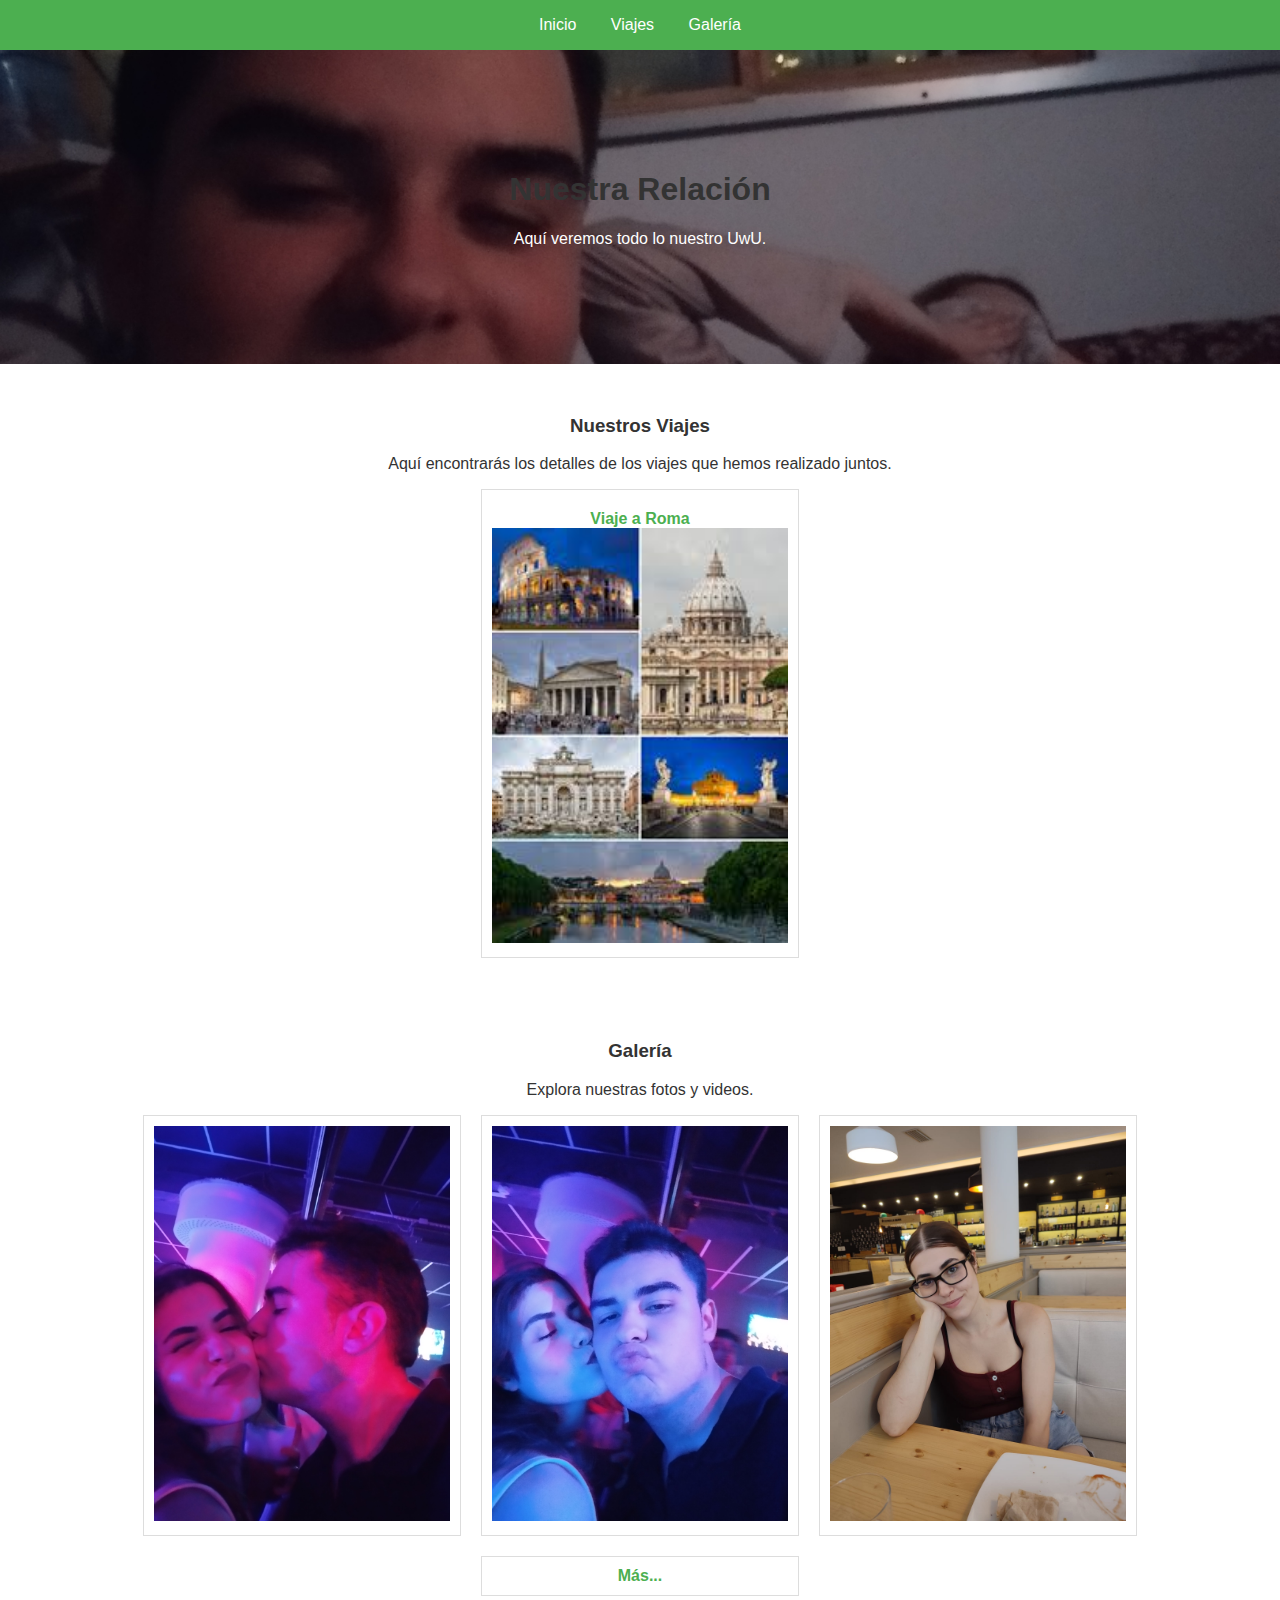
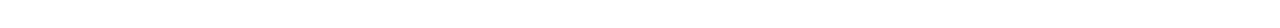
<file: index.html>
<!DOCTYPE html>
<html lang="es">
<head>
    <meta charset="UTF-8">
    <meta name="viewport" content="width=device-width, initial-scale=1.0">
    <title>Nuestra Relación</title>
    <link rel="stylesheet" href="style.css">
</head>
<body>
    <header>
        <nav>
            <ul>
                <li><a href="#home">Inicio</a></li>
                <li><a href="#viajes">Viajes</a></li>
                <li><a href="#galeria">Galería</a></li>
            </ul>
        </nav>
    </header>

    <section id="home">
        <div class="content">
            <h1>Nuestra Relación</h1>
            <p>Aquí veremos todo lo nuestro UwU.</p>
        </div>
    </section>

    <section id="viajes">
        <div class="content">
            <h3>Nuestros Viajes</h3>
            <p>Aquí encontrarás los detalles de los viajes que hemos realizado juntos.</p>
            <div class="grid">
                <div class="grid-item">
                    <a href="roma.html">
                        <p>Viaje a Roma</p>
                        <img src="img/roma-00.png" alt="Viaje a Roma">
                    </a>
                </div>
            </div>
        </div>
    </section>

    <section id="galeria">
        <div class="content">
            <h3>Galería</h3>
            <p>Explora nuestras fotos y videos.</p>
            <div class="grid">
                <div class="grid-item">
                    <img src="img/foto-01.jpg" alt="Foto 1">
                </div>
                <div class="grid-item">
                    <img src="img/foto-02.jpg" alt="Foto 2">
                </div>
                <div class="grid-item">
                    <img src="img/foto-03.jpg" alt="Foto 3">
                </div>
                <div class="grid-item">
                    <a href="galeria.html">Más...</a>
                </div>
            </div>
        </div>
    </section>

</body>
</html>
</file>
<file: style.css>
body {
    font-family: Arial, sans-serif;
    margin: 0;
    padding: 0;
    background-color: #f4f4f4;
}

header {
    background-color: #4CAF50;
    color: white;
    padding: 1em 0;
    text-align: center;
}

nav ul {
    list-style-type: none;
    margin: 0;
    padding: 0;
}

nav ul li {
    display: inline;
    margin: 0 15px;
}

nav ul li a {
    color: white;
    text-decoration: none;
}

section {
    padding: 2em 0;
    text-align: center;
}

section .content {
    width: 80%;
    margin: auto;
}

h1, h2, h3 {
    color: #333;
}

footer {
    background-color: #4CAF50;
    color: white;
    text-align: center;
    padding: 1em 0;
}

#home {
    background: url('img/foto-36.jpg') no-repeat center center/cover;
    color: white;
    padding: 100px 0;
}

#viajes, #galeria {
    background-color: white;
    color: #333;
    padding: 2em 0; /* Ajuste de padding para mejorar la visualización */
}

.grid {
    display: flex;
    flex-wrap: wrap;
    gap: 20px;
    justify-content: center;
}

.grid-item {
    background-color: white;
    border: 1px solid #ddd;
    padding: 10px;
    width: calc(33% - 20px);
    box-sizing: border-box;
    transition: transform 0.2s;
    text-align: center;
}

.grid-item img {
    width: 100%;
    height: auto; /* Ajustar la altura automáticamente para mantener la proporción */
    object-fit: cover;
}

.grid-item a {
    text-decoration: none;
    color: #4CAF50;
    font-weight: bold;
}

.grid-item:hover {
    transform: scale(1.05);
}

.grid-item p {
    margin: 10px 0 0;
}

/* Estilos para el modal */
.modal {
    display: none; /* Ocultar el modal por defecto */
    position: fixed; /* Posición fija para mantenerlo en la vista */
    z-index: 1000; /* Z-index alto para que esté por encima de otros elementos */
    left: 0;
    top: 0;
    width: 100%;
    height: 100%;
    overflow: auto; /* Permite el desplazamiento si el contenido es más grande que la pantalla */
    background-color: rgba(0, 0, 0, 0.9); /* Fondo oscuro semi-transparente */
    padding: 1em; /* Añade espacio alrededor del modal */
    box-sizing: border-box; /* Incluye padding en el ancho y alto */
    display: flex; /* Usa flexbox para centrar contenido verticalmente */
    justify-content: center; /* Centra horizontalmente */
    align-items: center; /* Centra verticalmente */
}

.modal-content {
    max-width: 90%; /* Ancho máximo del contenido del modal */
    max-height: 90%; /* Altura máxima del contenido del modal */
    background-color: #fff; /* Fondo blanco para el contenido del modal */
    box-shadow: 0 0 20px rgba(0, 0, 0, 0.2); /* Sombra suave */
    padding: 1em; /* Añade espacio dentro del modal */
    box-sizing: border-box; /* Incluye padding en el ancho y alto */
    overflow: hidden; /* Oculta cualquier contenido que sobresalga */
}

.modal-content img {
    max-width: 100%; /* Imagen dentro del modal ajustada al ancho máximo del modal */
    max-height: 100%; /* Altura máxima del modal */
    display: block; /* Para evitar espacios vacíos debajo de la imagen */
    margin: auto; /* Centrar la imagen */
    width: 400px; /* Tamaño máximo de la imagen */
    height: auto; /* Altura automática para mantener la proporción */
}

/* Botón para cerrar el modal */
.close {
    color: #fff;
    position: absolute;
    top: 1em;
    right: 1em;
    font-size: 2em; /* Tamaño de fuente para el botón de cerrar */
    font-weight: bold;
    cursor: pointer;
}

/* Estilo para videos y elementos iframe */
.video-container {
    position: relative;
    padding-bottom: 56.25%; /* Proporción de 16:9 para videos responsivos */
    height: 0;
    overflow: hidden;
    max-width: 100%;
}

.video-container iframe,
.video-container video {
    position: absolute;
    top: 0;
    left: 0;
    width: 100%;
    height: 100%;
}
</file>
